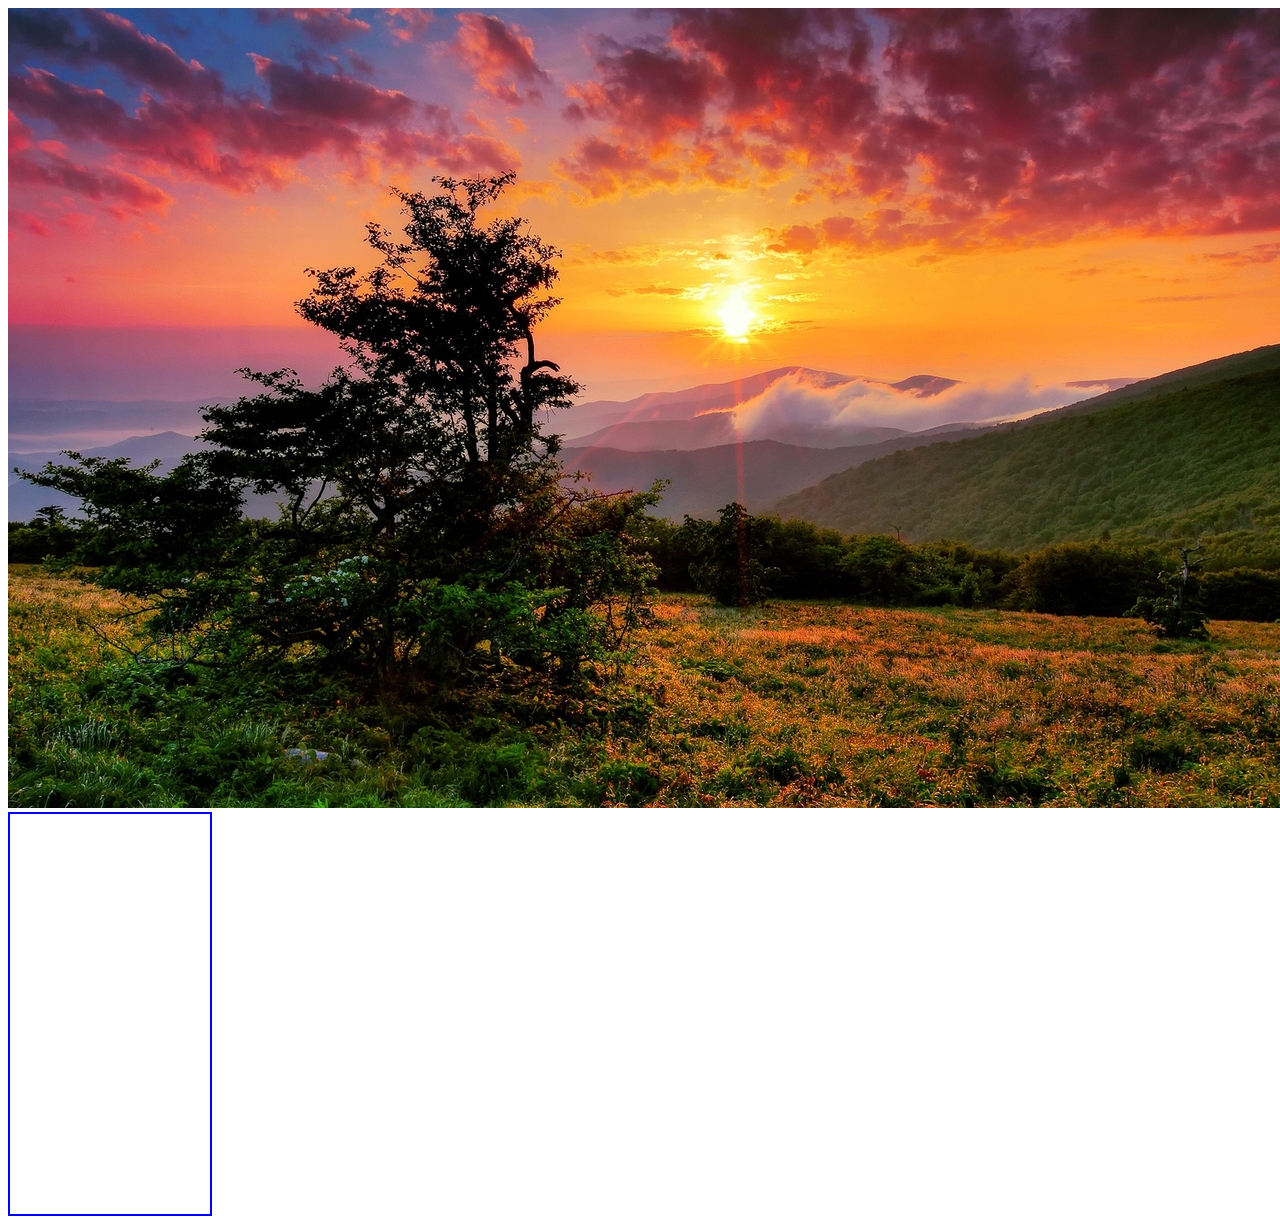
<file: tempaltes/statictest.html>
<!DOCTYPE html>
<html lang="en">
<head>
    <meta charset="UTF-8">
    <title>picture</title>
    <link rel="stylesheet" href="/static/css/1.css">
</head>
<body>
<img src="/static/images/fj.jpg" alt="xxx">
<div>
    
</div>
</body>
</html>
</file>
<file: static/css/1.css>
div{
    width: 200px;
    height: 400px;
    border: 2px solid blue;
}
</file>
